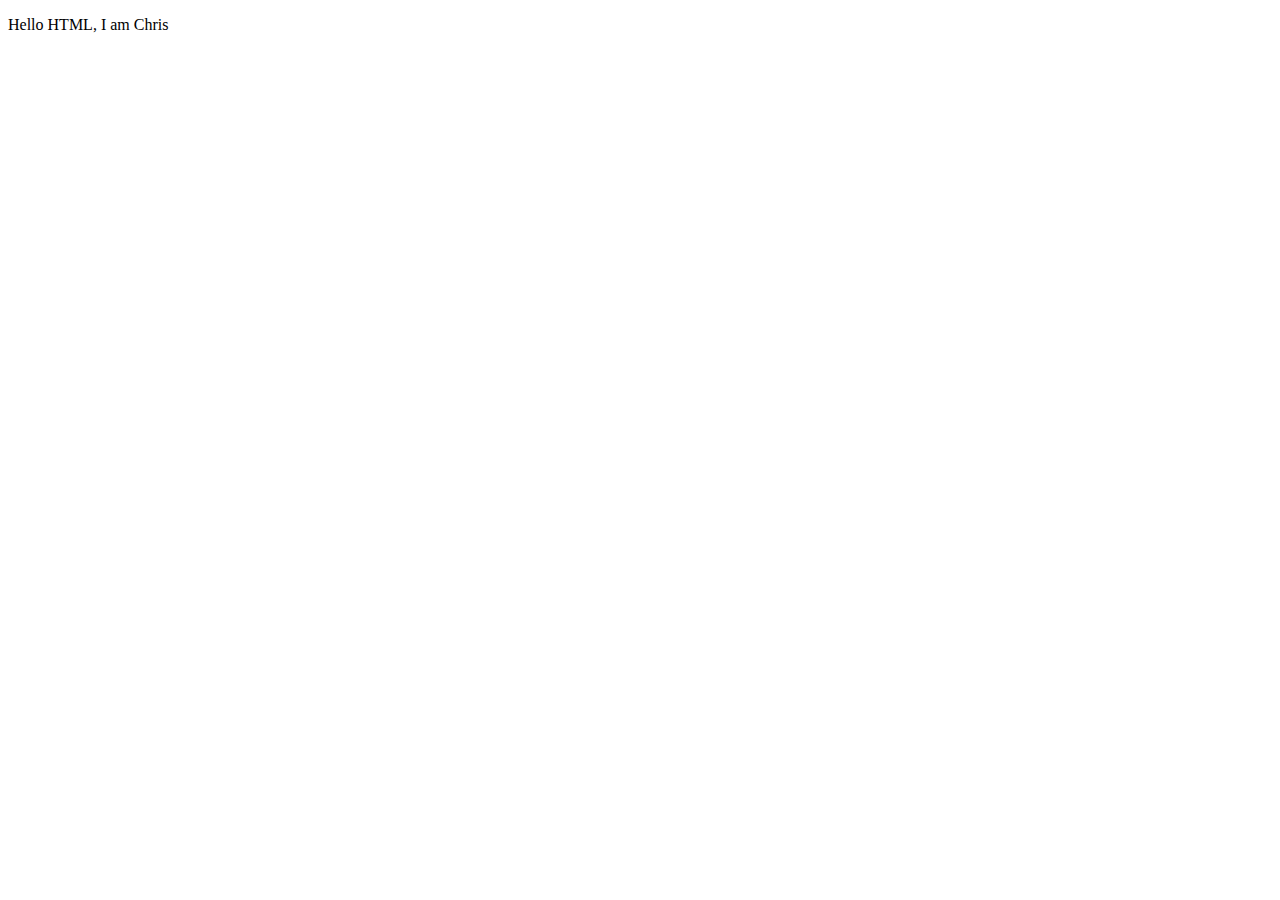
<file: 0. Hello HTML/index.html>
<!-- TODO 0.1: Set the doctype and create the html tag -->
<!DOCTYPEHTML>

<!-- TODO 0.2: Add a head with a title. Set the title to your name -->
<head><title>Christopher Kyle V. Santos</title></head>

<!-- TODO 0.3: Add the body with the text "Hello HTML, I am <name>" -->
<body><p>Hello HTML, I am Chris</p></body>
</html>
</file>
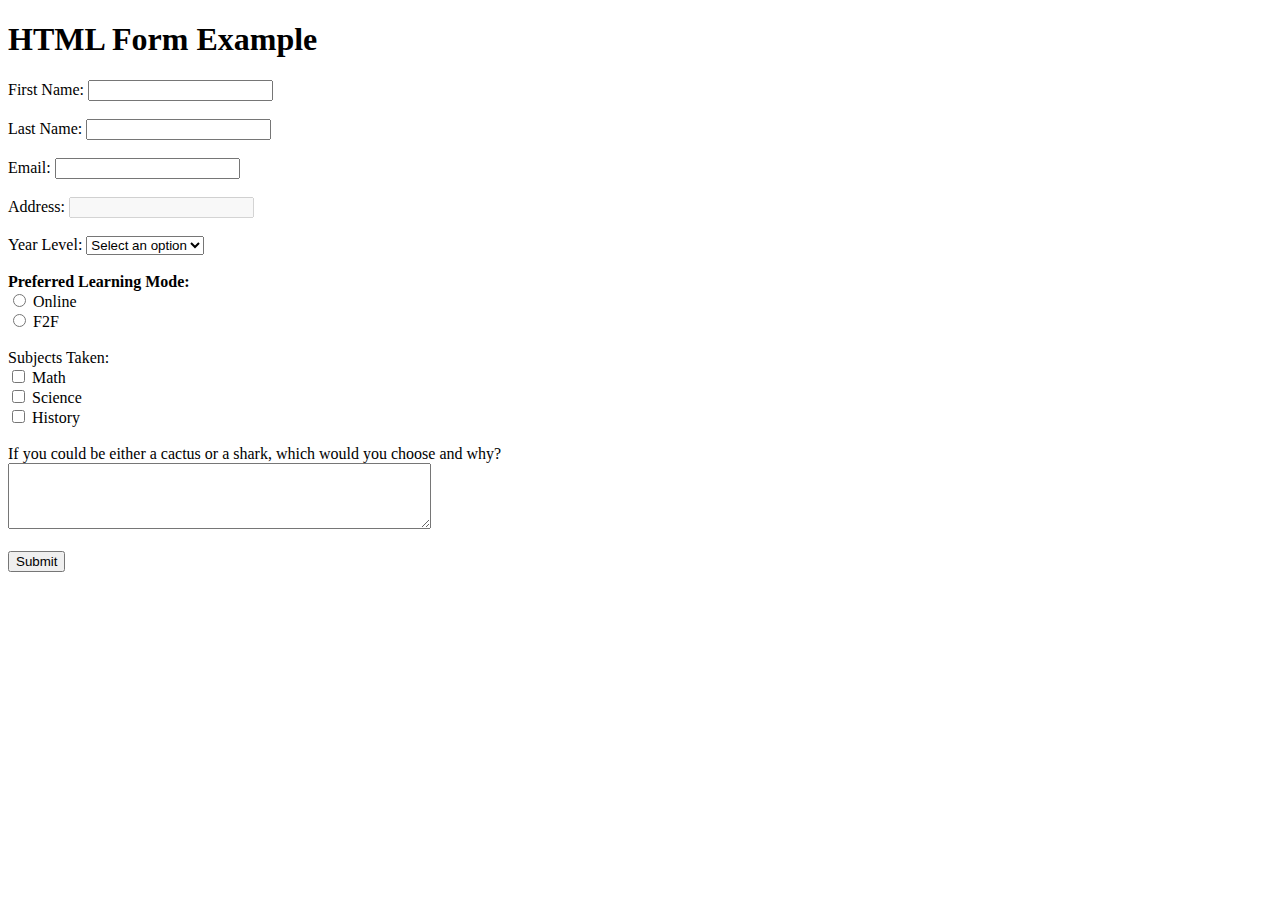
<file: 2. Exploring HTML Form Elements/index.html>
<!DOCTYPE html>
<html>

<head>
    <title>HTML Form Tags</title>
</head>
<!--wreeeeeeeeeeeeeeeeeeeeeeeeeeeeeeeeeeeeeeeeeeeeeee (╯°□°）╯︵ ┻━┻ -->

<body>
    <h1>HTML Form Example</h1>
        <!-- TODO 2.1: Add the container for the form. It should POST to "/submit_form"  -->
        <form action="/submit_form" method="POST">
            

        <!-- TODO 2.2: Add a first name text field -->
        <label for="first_name">First Name:</label>
        <input type="text" id="first_name" name="first_name"><br><br>
 


        <!-- TODO 2.3: Add a last name text field. The field must be required. -->
        <label for="last_name">Last Name:</label>
        <input type="text" id="last_name" name="last_name" required><br><br>
  


        <!-- TODO 2.4: Add an email text field. The field must be read only. -->
        <label for="email">Email:</label>
        <input type="email" id="email" name="email" readonly><br><br>
    


        <!-- TODO 2.5: Add an address text field. The field must be disabled. -->
        <label for="address">Address:</label>
        <input type="text" id="address" name="address" disabled><br><br>
     


        <!-- TODO 2.6: Add a year level dropdown. The inital selected value must be "Select an option", but it must not be a valid selection. -->
        <label for="year_level">Year Level:</label>
        <select id="year_level" name="year_level">
          <option value="" disabled selected>Select an option</option>
          <option value="1">First Year</option>
          <option value="2">Second Year</option>
          <option value="3">Third Year</option>
          <option value="4">Fourth Year</option>
        </select><br><br>




        <!-- TODO 2.7: Add radio buttons that ask which learning mode the user prefers -->
        <label><b>Preferred Learning Mode:</b></label><br>
        <input type="radio" id="online_mode" name="learning_mode" value="Online">
        <label for="online_mode">Online</label><br>
        <input type="radio" id="offline_mode" name="learning_mode" value="Offline">
        <label for="offline_mode">F2F</label><br><br>

 


        <!-- TODO 2.8: Add check boxes that ask which subjects the user has taken -->
        <label>Subjects Taken:</label><br>
        <input type="checkbox" id="math" name="subject_math" value="Math">
        <label for="math">Math</label><br>
        <input type="checkbox" id="science" name="subject_science" value="Science">
        <label for="science">Science</label><br>
        <input type="checkbox" id="history" name="subject_history" value="History">
        <label for="history">History</label><br><br>


        <!-- TODO 2.9: Add a text area that asks the user if they would prefer to be a cactus or a shark -->
        <!--This Question again HAHAHAHAHAAH-->
        <label for="preference_question">If you could be either a cactus or a shark, which would you choose and why?</label><br>
        <textarea id="preference_question" name="preference" rows="4" cols="50"></textarea><br><br>
        
        

        <!-- TODO 2.10: Add a submit button -->
        <input type="submit" value="Submit">

</body>

</html>
</file>
